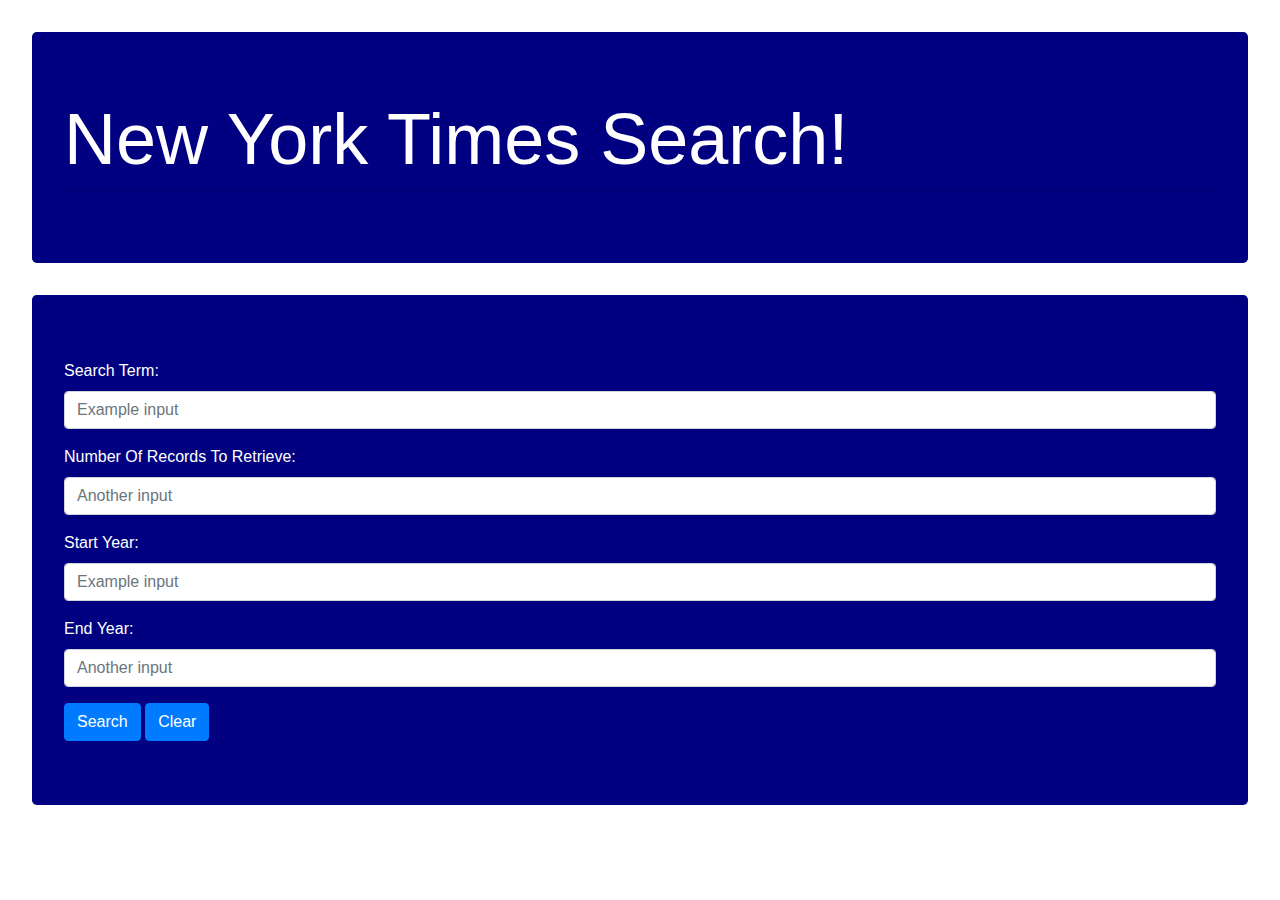
<file: indexBAK.html>
<!DOCTYPE html>
<html lang="en">
<head>
    <meta charset="UTF-8">
    <meta name="viewport" content="width=device-width, initial-scale=1.0">
    <meta http-equiv="X-UA-Compatible" content="ie=edge">
    <title>Document</title>
    <link rel="stylesheet" href="https://stackpath.bootstrapcdn.com/bootstrap/4.4.1/css/bootstrap.min.css" integrity="sha384-Vkoo8x4CGsO3+Hhxv8T/Q5PaXtkKtu6ug5TOeNV6gBiFeWPGFN9MuhOf23Q9Ifjh" crossorigin="anonymous">
    <link rel="stylesheet" href="style.css">

</head>
<body>
    <div class="jumbotron">
        <h1 class="display-3">New York Times Search!</h1>
        <hr class="my-2">
      </div>

    <div class="jumbotron">
      <form>
        <div class="form-group">
          <label for="formGroupExampleInput">Search Term:</label>
          <input type="text" class="form-control" id="formGroupExampleInput" placeholder="Example input">
        </div>
        <div class="form-group">
          <label for="formGroupExampleInput2">Number Of Records To Retrieve:</label>
          <input type="text" class="form-control" id="formGroupExampleInput2" placeholder="Another input">
        </div>
        <div class="form-group">
          <label for="formGroupExampleInput">Start Year:</label>
          <input type="text" class="form-control" id="formGroupExampleInput" placeholder="Example input">
        </div>
        <div class="form-group">
          <label for="formGroupExampleInput2">End Year:</label>
          <input type="text" class="form-control" id="formGroupExampleInput2" placeholder="Another input">
        </div>

        <button type="button" class="btn btn-primary">Search</button>
        <button type="button" class="btn btn-primary">Clear</button>
    </div>
      </form>
</body>
</html>
</file>
<file: style.css>
.jumbotron{
    margin: 2em;
    background-color: navy;
    color: white;
}
</file>
